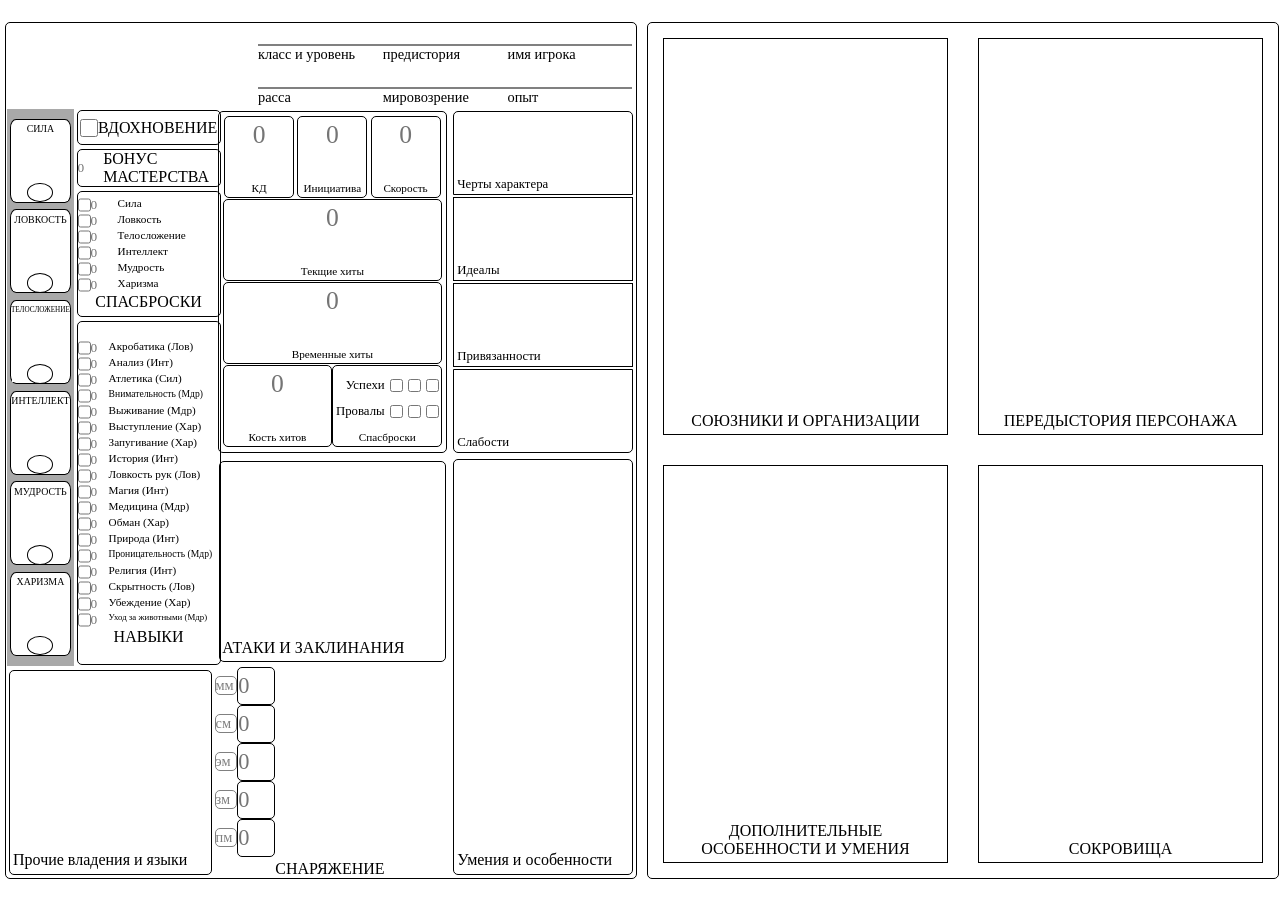
<file: DnDStoryWriterHalper/Addons/Persones/ClasicPage/index.html>
﻿<!DOCTYPE html>
<html>

<head>
    <title>index</title>
    <script type="text/javascript" src="index.js"></script>
    <link rel="stylesheet" type="text/css" href="index.css">
</head>

<body>
    <form>
        <div class="scroller">
            <div class="container">
                <div class="card">
                    <div class="stats">
                        <div class="stats-header">
                            <div class="stats-header-name">
                                <input class="stats-header-name-input">
                            </div>
                            <div class="stats-header-info">
                                <div class="stats-header-info-field">
                                    <input>
                                    <div>класс и уровень</div>
                                </div>
                                <div class="stats-header-info-field">
                                    <input>
                                    <div>предистория</div>
                                </div>
                                <div class="stats-header-info-field">
                                    <input>
                                    <div>имя игрока</div>
                                </div>
                                <div class="stats-header-info-field">
                                    <input>
                                    <div>расса</div>
                                </div>
                                <div class="stats-header-info-field">
                                    <input>
                                    <div>мировозрение</div>
                                </div>
                                <div class="stats-header-info-field">
                                    <input>
                                    <div>опыт</div>
                                </div>
                            </div>
                        </div>
                        <div class="stats-content">
                            <div class="stats-content-skills">
                                <div class="stats-content-skills-max">
                                    <div>
                                        <p>СИЛА</p>
                                        <input class="stats-content-skills-max-big">
                                        <input class="stats-content-skills-max-small">
                                    </div>
                                    <div>
                                        <p>ЛОВКОСТЬ</p>
                                        <input class="stats-content-skills-max-big">
                                        <input class="stats-content-skills-max-small">
                                    </div>
                                    <div>
                                        <p style="font-size: 0.8vh;">ТЕЛОСЛОЖЕНИЕ</p>
                                        <input class="stats-content-skills-max-big">
                                        <input class="stats-content-skills-max-small">
                                    </div>
                                    <div>
                                        <p>ИНТЕЛЛЕКТ</p>
                                        <input class="stats-content-skills-max-big">
                                        <input class="stats-content-skills-max-small">
                                    </div>
                                    <div>
                                        <p>МУДРОСТЬ</p>
                                        <input class="stats-content-skills-max-big">
                                        <input class="stats-content-skills-max-small">
                                    </div>
                                    <div>
                                        <p>ХАРИЗМА</p>
                                        <input class="stats-content-skills-max-big">
                                        <input class="stats-content-skills-max-small">
                                    </div>
                                </div>
                                <div class="stats-content-skills-min">
                                    <div>
                                        <input type="checkbox" style="width: 2vh; height: 2vh;">
                                        <p>
                                            ВДОХНОВЕНИЕ
                                        </p>
                                    </div>
                                    <div>
                                        <input placeholder="0" style="width: 4vh;">
                                        <p>
                                            БОНУС МАСТЕРСТВА
                                        </p>
                                    </div>
                                    <div style="flex-direction: column;">
                                        <div>
                                            <input type="checkbox">
                                            <input style="width: 3vh;" placeholder="0">
                                            <p>Сила</p>
                                        </div>
                                        <div>
                                            <input type="checkbox">
                                            <input style="width: 3vh;" placeholder="0">
                                            <p>Ловкость</p>
                                        </div>
                                        <div>
                                            <input type="checkbox">
                                            <input style="width: 3vh;" placeholder="0">
                                            <p>Телосложение</p>
                                        </div>
                                        <div>
                                            <input type="checkbox">
                                            <input style="width: 3vh;" placeholder="0">
                                            <p>Интеллект</p>
                                        </div>
                                        <div>
                                            <input type="checkbox">
                                            <input style="width: 3vh;" placeholder="0">
                                            <p>Мудрость</p>
                                        </div>
                                        <div>
                                            <input type="checkbox">
                                            <input style="width: 3vh;" placeholder="0">
                                            <p>Харизма</p>
                                        </div>
                                        <p>
                                            СПАСБРОСКИ
                                        </p>
                                    </div>
                                    <div style="flex-direction: column;">
                                        <div>
                                            <input type="checkbox">
                                            <input style="width: 2vh;" placeholder="0">
                                            <p>Акробатика (Лов)</p>
                                        </div>
                                        <div>
                                            <input type="checkbox">
                                            <input style="width: 2vh;" placeholder="0">
                                            <p>Анализ (Инт)</p>
                                        </div>
                                        <div>
                                            <input type="checkbox">
                                            <input style="width: 2vh;" placeholder="0">
                                            <p>Атлетика (Сил)</p>
                                        </div>
                                        <div>
                                            <input type="checkbox">
                                            <input style="width: 2vh;" placeholder="0">
                                            <p style="font-size: 0.6rem;">Внимательность (Мдр)</p>
                                        </div>
                                        <div>
                                            <input type="checkbox">
                                            <input style="width: 2vh;" placeholder="0">
                                            <p>Выживание (Мдр)</p>
                                        </div>
                                        <div>
                                            <input type="checkbox">
                                            <input style="width: 2vh;" placeholder="0">
                                            <p>Выступление (Хар)</p>
                                        </div>
                                        <div>
                                            <input type="checkbox">
                                            <input style="width: 2vh;" placeholder="0">
                                            <p>Запугивание (Хар)</p>
                                        </div>
                                        <div>
                                            <input type="checkbox">
                                            <input style="width: 2vh;" placeholder="0">
                                            <p>История (Инт)</p>
                                        </div>
                                        <div>
                                            <input type="checkbox">
                                            <input style="width: 2vh;" placeholder="0">
                                            <p>Ловкость рук (Лов)</p>
                                        </div>
                                        <div>
                                            <input type="checkbox">
                                            <input style="width: 2vh;" placeholder="0">
                                            <p>Магия (Инт)</p>
                                        </div>
                                        <div>
                                            <input type="checkbox">
                                            <input style="width: 2vh;" placeholder="0">
                                            <p>Медицина (Мдр)</p>
                                        </div>
                                        <div>
                                            <input type="checkbox">
                                            <input style="width: 2vh;" placeholder="0">
                                            <p>Обман (Хар)</p>
                                        </div>
                                        <div>
                                            <input type="checkbox">
                                            <input style="width: 2vh;" placeholder="0">
                                            <p>Природа (Инт)</p>
                                        </div>
                                        <div>
                                            <input type="checkbox">
                                            <input style="width: 2vh;" placeholder="0">
                                            <p style="font-size: 0.6rem;">Проницательность (Мдр)</p>
                                        </div>
                                        <div>
                                            <input type="checkbox">
                                            <input style="width: 2vh;" placeholder="0">
                                            <p>Религия (Инт)</p>
                                        </div>
                                        <div>
                                            <input type="checkbox">
                                            <input style="width: 2vh;" placeholder="0">
                                            <p>Скрытность (Лов)</p>
                                        </div>
                                        <div>
                                            <input type="checkbox">
                                            <input style="width: 2vh;" placeholder="0">
                                            <p>Убеждение (Хар)</p>
                                        </div>
                                        <div>
                                            <input type="checkbox">
                                            <input style="width: 2vh;" placeholder="0">
                                            <p style="font-size: 0.55rem;">Уход за животными (Мдр)</p>
                                        </div>
                                        <p>
                                            НАВЫКИ
                                        </p>
                                    </div>
                                </div>
                            </div>
                            <div class="stats-content-dynamic">
                                <div class="stats-content-dynamic-small">
                                    <textarea type="text" placeholder="0" name="ta123"></textarea>
                                    <p>КД</p>
                                </div>
                                <div class="stats-content-dynamic-small">
                                    <textarea type="text" placeholder="0"></textarea>
                                    <p>Инициатива</p>
                                </div>
                                <div class="stats-content-dynamic-small">
                                    <textarea type="text" placeholder="0"></textarea>
                                    <p>Скорость</p>
                                </div>

                                <div class="stats-content-dynamic-big">
                                    <textarea type="text" placeholder="0"></textarea>
                                    <p>Текщие хиты</p>
                                </div>
                                <div class="stats-content-dynamic-big">
                                    <textarea type="text" placeholder="0"></textarea>
                                    <p>Временные хиты</p>
                                </div>

                                <div class="stats-content-dynamic-middle">
                                    <textarea type="text" placeholder="0"></textarea>
                                    <p>Кость хитов</p>
                                </div>
                                <div class="stats-content-dynamic-middle">
                                    <div class="stats-content-dynamic-dices">
                                        <p>Успехи</p>
                                        <input type="checkbox">
                                        <input type="checkbox">
                                        <input type="checkbox">
                                        <p>Провалы</p>
                                        <input type="checkbox">
                                        <input type="checkbox">
                                        <input type="checkbox">
                                    </div>
                                    <p>Спасброски</p>
                                </div>
                            </div>
                            <div class="stats-content-personality">
                                <div class="stats-content-personality-container">
                                    <textarea type="text"></textarea>
                                    <p>Черты характера</p>
                                </div>
                                <div class="stats-content-personality-container">
                                    <textarea type="text"></textarea>
                                    <p>Идеалы</p>
                                </div>
                                <div class="stats-content-personality-container">
                                    <textarea type="text"></textarea>
                                    <p>Привязанности</p>
                                </div>
                                <div class="stats-content-personality-container">
                                    <textarea type="text"></textarea>
                                    <p>Слабости</p>
                                </div>
                            </div>
                            <div class="stats-content-speedspells">
                                <textarea style="height: 90%;"></textarea>
                                <p style="height: 10%;">АТАКИ И ЗАКЛИНАНИЯ</p>
                            </div>
                            <div class="stats-content-softskills">
                                <textarea type="text"></textarea>
                                <p>Умения и особенности</p>
                            </div>
                            <div class="stats-content-langs">
                                <textarea type="text"></textarea>
                                <p>Прочие владения и языки</p>
                            </div>
                            <div class="stats-content-equipment">
                                <div class="stats-content-equipment-money">
                                    <div>
                                        <p>мм</p>
                                        <input placeholder="0">
                                    </div>
                                    <div>
                                        <p>см</p>
                                        <input placeholder="0">
                                    </div>
                                    <div>
                                        <p>эм</p>
                                        <input placeholder="0">
                                    </div>
                                    <div>
                                        <p>зм</p>
                                        <input placeholder="0">
                                    </div>
                                    <div>
                                        <p>пм</p>
                                        <input placeholder="0">
                                    </div>
                                </div>
                                <div class="stats-content-equipment-other">
                                    <textarea></textarea>
                                    <p>
                                        СНАРЯЖЕНИЕ
                                    </p>
                                </div>
                            </div>
                        </div>
                    </div>
                </div>
                <div class="card">
                    <div class="invent">
                        <div class="invent-conent">
                            <textarea></textarea>
                            <p>СОЮЗНИКИ И ОРГАНИЗАЦИИ</p>
                        </div>
                        <div class="invent-conent">
                            <textarea></textarea>
                            <p>ПЕРЕДЫСТОРИЯ ПЕРСОНАЖА</p>
                        </div>
                        <div class="invent-conent">
                            <textarea></textarea>
                            <p>ДОПОЛНИТЕЛЬНЫЕ ОСОБЕННОСТИ И УМЕНИЯ</p>
                        </div>
                        <div class="invent-conent">
                            <textarea></textarea>
                            <p>СОКРОВИЩА</p>
                        </div>
                    </div>
                </div>
                <div class="card card-container">
                    <div class="spells">
                        <div class="spells-content">
                            <div class="spells-content-head">
                                <p>0</p>
                                <p></p>
                                ЗАГОВОРЫ
                            </div>
                            <textarea></textarea>
                        </div>
                        <div class="spells-content">
                            <div class="spells-content-head">
                                <p>3</p>
                                <textarea style="text-align: end;"></textarea>
                                <p>/</p>
                                <textarea></textarea>
                            </div>
                            <textarea></textarea>
                        </div>
                        <div class="spells-content">
                            <div class="spells-content-head">
                                <p>6</p>
                                <textarea style="text-align: end;"></textarea>
                                <p>/</p>
                                <textarea></textarea>
                            </div>
                            <textarea></textarea>
                        </div>
                        <div class="spells-content">
                            <div class="spells-content-head">
                                <p>1</p>
                                <textarea style="text-align: end;"></textarea>
                                <p>/</p>
                                <textarea></textarea>
                            </div>
                            <textarea></textarea>
                        </div>
                        <div class="spells-content">
                            <div class="spells-content-head">
                                <p>4</p>
                                <textarea style="text-align: end;"></textarea>
                                <p>/</p>
                                <textarea></textarea>
                            </div>
                            <textarea></textarea>
                        </div>
                        <div class="spells-content">
                            <div class="spells-content-head">
                                <p>7</p>
                                <textarea style="text-align: end;"></textarea>
                                <p>/</p>
                                <textarea></textarea>
                            </div>
                            <textarea></textarea>
                        </div>
                        <div class="spells-content">
                            <div class="spells-content-head">
                                <p>2</p>
                                <textarea style="text-align: end;"></textarea>
                                <p>/</p>
                                <textarea></textarea>
                            </div>
                            <textarea></textarea>
                        </div>
                        <div class="spells-content">
                            <div class="spells-content-head">
                                <p>5</p>
                                <textarea style="text-align: end;"></textarea>
                                <p>/</p>
                                <textarea></textarea>
                            </div>
                            <textarea></textarea>
                        </div>
                        <div class="spells-content">
                            <div class="spells-content-head">
                                <p>8</p>
                                <textarea style="text-align: end;"></textarea>
                                <p>/</p>
                                <textarea></textarea>
                            </div>
                            <textarea></textarea>
                        </div>
                        <div class="spells-content" style="height: 20vh;">
                            <div class="spells-content-head">
                                <p>9</p>
                                <textarea style="text-align: end;"></textarea>
                                <p>/</p>
                                <textarea></textarea>
                            </div>
                            <textarea></textarea>
                        </div>
                    </div>
                </div>
            </div>
        </div>
    </form>
</body>

</html>
</file>
<file: DnDStoryWriterHalper/Addons/Persones/ClasicPage/index.css>
*{
    margin: 0;
    padding: 0;
}
p{
    font-family: "MS Sans Serif";
}
.scroller{
    width: 100vw;
    height: 100vh;
    overflow-x: auto;
    overflow-y: hidden;
    vertical-align: middle;
}
.card{
    height: 95vh;
    width: 70vh;
    border: 1px solid black;
    margin: 0 5px;
    border-radius: 5px;
}
.container{
    display: inline-grid;
    grid-template-columns: auto auto auto;
    grid-template-rows: 100vh;
    align-items: center;
}
input, textarea{
    border: 0;
    width: auto;
    min-width: 0;
    resize: none;
    margin: 0;
    padding: 0;
    max-width: auto;
    font-family: cursive;
}


.stats{
    display: grid;
    grid-template-rows: 10% 90%;
    width: 100%;
    height: 100%;
}
.stats-header{
    width: 100%;
    height: 100%;
    display: grid;
    grid-template-columns: 40% 60%;
}
.stats-header-name{
    display: grid;
    grid-template-columns: auto;
    grid-template-rows: auto;
}
.stats-header-name-input{
    margin: 10% 4%;
    font-size: 2vh;
}
.stats-header-info-field{
    display: grid;
    grid-template-rows: 50% 50%;
}
.stats-header-info-field > div{
    border-top: 2px solid gray;
    font-size: 0.9em;
}
.stats-header-info-field > input{
    font-size: 0.9em;
    margin: 1px;
}
.stats-header-info{
    width: 100%;
    height: 100%;
    display: grid;
    grid-template-columns: 33% 33% 33%;
    grid-template-rows: 50% 50%;
}
.stats-content{
    width: 100%;
    height: 100%;
    display: grid;
    grid-template-columns: 1fr 1fr 1fr;
    grid-template-rows: 1fr 1fr 1fr;
    grid-template-areas: 
    "a  b   c"
    "a  d   e"
    "f  g   e";
}
.stats-content-skills{
    grid-area: a;
    display: grid;
    grid-template-columns: 33% auto;
}
.stats-content-skills-min{
    background-color: transparent;
    display: grid;
    grid-template-rows: 0.9fr 0.9fr 3fr 8fr;
}
.stats-content-skills-min > div{
    border: 1px solid black;
    margin: 0.2vh;
    border-radius: 5px;
    display: flex;
    flex-wrap: nowrap;
    align-content: center;
    justify-content: center;
    align-items: center;
}
.stats-content-skills-min > div > div{
    display: flex;
    width: 100%;
}
.stats-content-skills-min > div > div > p{
    font-size: 0.7rem;
}


.stats-content-skills-max{
    display: grid;
    grid-template-rows: repeat(1fr, 6);
    margin: 1%;
    background: darkgray;
}
.stats-content-skills-max > div:first-child{
    margin-top: 15%;
}
.stats-content-skills-max > div:last-child{
    margin-bottom: 15%;
}
.stats-content-skills-max > div{
    border: 1px solid black;
    border-radius: 10%;
    margin: 5%;
    align-items: center;
    background: white;
    display: grid;
    grid-template-rows: 1.1rem 1fr 1px;
    align-content: center;
    justify-content: center;
    justify-items: center;
}
.stats-content-skills-max > div > p{
    font-size: 1.1vh;
}
.stats-content-skills-max-small{
    margin-top: 0rem;
    border: 1px solid black;
    width: 1.5rem;
    margin-top: -1.1rem;
    height: 1.1rem;
    font-size: 1.2rem;
    text-align: center;
    background: transparent;
    border-radius: 50%;
}
.stats-content-skills-max-big{
    width: 95%;
    height: 100%;
    font-size: 2em;
    text-align: center;
}

.stats-content-dynamic{
    grid-area: b;
    display: flex;
    flex-wrap: wrap;
    align-content: stretch;
    justify-content: space-around;
    margin: 3px;
    border: 1px solid black;
    border-radius: 5px;
    font-size: 0.8rem;
    padding: 4px;
}
.stats-content-dynamic > div{
    height: 24%;
    display: grid;
    grid-template-columns: auto;
    grid-template-rows:auto 15px;
    border: 1px solid black;
    border-radius: 5px;
}
.stats-content-dynamic > div > p{
    justify-self: center;
    font-size: 0.7rem;
}
.stats-content-dynamic > div > textarea{
    margin: 3px;
    font-size: 2em;
    text-align: center;
}
.stats-content-dynamic-dices{
    display: grid;
    grid-template-columns: repeat(4, auto);
    justify-content: space-around;
    align-content: space-evenly;
    justify-items: end;
}
.stats-content-dynamic-small {
    width: 31%;
}
.stats-content-dynamic-big{
    width: 100%;
}
.stats-content-dynamic-middle{
    width: 49%;
}
.stats-content-personality{
    grid-area: c;
    display: grid;
    grid-template-rows: repeat(4, 1fr);
    margin: 2px;
    font-size: 0.8rem;
}
.stats-content-personality-container{
    grid-template-rows: 1fr 14px;
    display: grid;
    margin: 1px;
    border: 1px solid black;
    padding: 3px;
}
.stats-content-personality-container:first-child{
    border-radius: 5px 5px 0 0;
}
.stats-content-personality-container:last-child{
    border-radius: 0 0 5px 5px;
}
.stats-content-speedspells{
    grid-area: d;
    display: flex;
    flex-direction: column;
    margin: 0.5vh;
    border: 1px black solid;
    border-radius: 5px;
    padding: 1%;
}
.stats-content-softskills{
    grid-area: e;
    grid-template-rows: 1fr 20px;
    display: grid;
    margin: 3px;
    border: 1px solid black;
    border-radius: 5px;
    padding: 3px;
}
.stats-content-langs{
    grid-area: f;
    grid-template-rows: 1fr 20px;
    display: grid;
    margin: 3px;
    border: 1px solid black;
    border-radius: 5px;
    padding: 3px;
}
.stats-content-equipment{
    grid-area: g;
    display: grid;
    grid-template-columns: 1fr 2.5fr;
}
.stats-content-equipment-money{
    display: flex;
    flex-direction: column;
}
.stats-content-equipment-money > div{
    display: flex;
    align-items: center;
    flex-direction: row;
}
.stats-content-equipment-money > div > p{
    border: 1px gray solid;
    border-radius: 5px;
    width: 2.3vh;
    font-size: 0.9rem;
    color: gray;
}
.stats-content-equipment-money > div > input{
    width: 4vh;
    height: 4vh;
    border: 1px black solid;
    border-radius: 5px;
    font-size: 1.4rem;
}
.stats-content-equipment-other{
}
.stats-content-equipment-other > p{
    height: 10%;
}
.stats-content-equipment-other > textarea{
    height: 90%;
}


.invent{
    display: grid;
    grid-template-columns: 1fr 1fr;
    grid-template-rows: 1fr 1fr;
    height: 100%;
}
.invent-conent{
    display: grid;
    grid-template-rows: 1fr auto;
    border: 1px solid black;
    margin: 15px;
    padding: 4px;
}
.invent-conent > p{
    align-self: center;
    justify-self: center;
    text-align: center;
}


.spells{
    display: grid;
    grid-template-columns: 1fr 1fr 1fr;
    grid-template-rows: 1fr 1fr 1fr;
    height: 110vh;
}
.card-container{
    overflow-y: scroll;
}
.spells-content{
    display: grid;
    grid-template-rows: auto 1fr;
    border: 1px solid black;
    margin: 15px;
    padding: 4px;
}
.spells-content-head{
    display: grid;
    grid-template-columns: auto 1fr auto 1fr;
    align-items: center;
}
.spells-content-head > textarea{
    margin: 3px;
    height: 30px;
    font-size: 1.3rem;
}
.spells-content-head > p{
    font-size: 1.8rem;
}
.spells-content-head > p{
}
</file>
